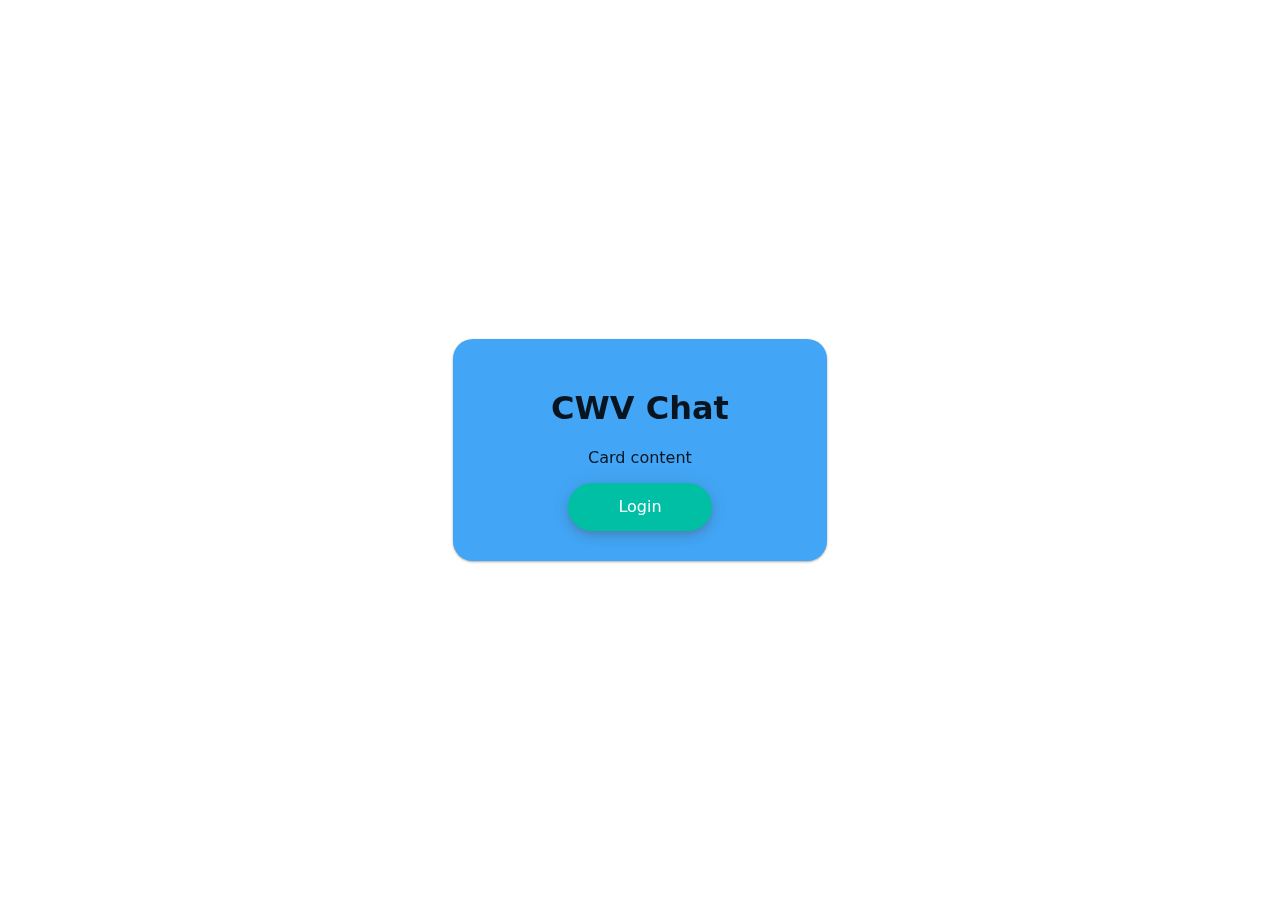
<file: src/admin/index.html>
<!DOCTYPE html>
<html lang="en">

<head>
  <meta charset="UTF-8">
  <meta name="viewport" content="width=device-width, initial-scale=1.0">
  <meta http-equiv="X-UA-Compatible" content="ie=edge">
  <!-- <link href="https://fonts.googleapis.com/css?family=Inconsolata:400,700&display=swap" rel="stylesheet"> -->
  <!-- <link rel="stylesheet" href="https://stackpath.bootstrapcdn.com/font-awesome/4.7.0/css/font-awesome.min.css"> -->
  <link rel="icon" href="./favicon.ico" type="image/x-icon" sizes="16x16">
  <title>Shapon's portfolio</title>
</head>

<body>
  <div id="wpcwv-adminPanel"></div>
<script type="text/javascript" src="main.bundle.js"></script></body>

</html>
</file>
